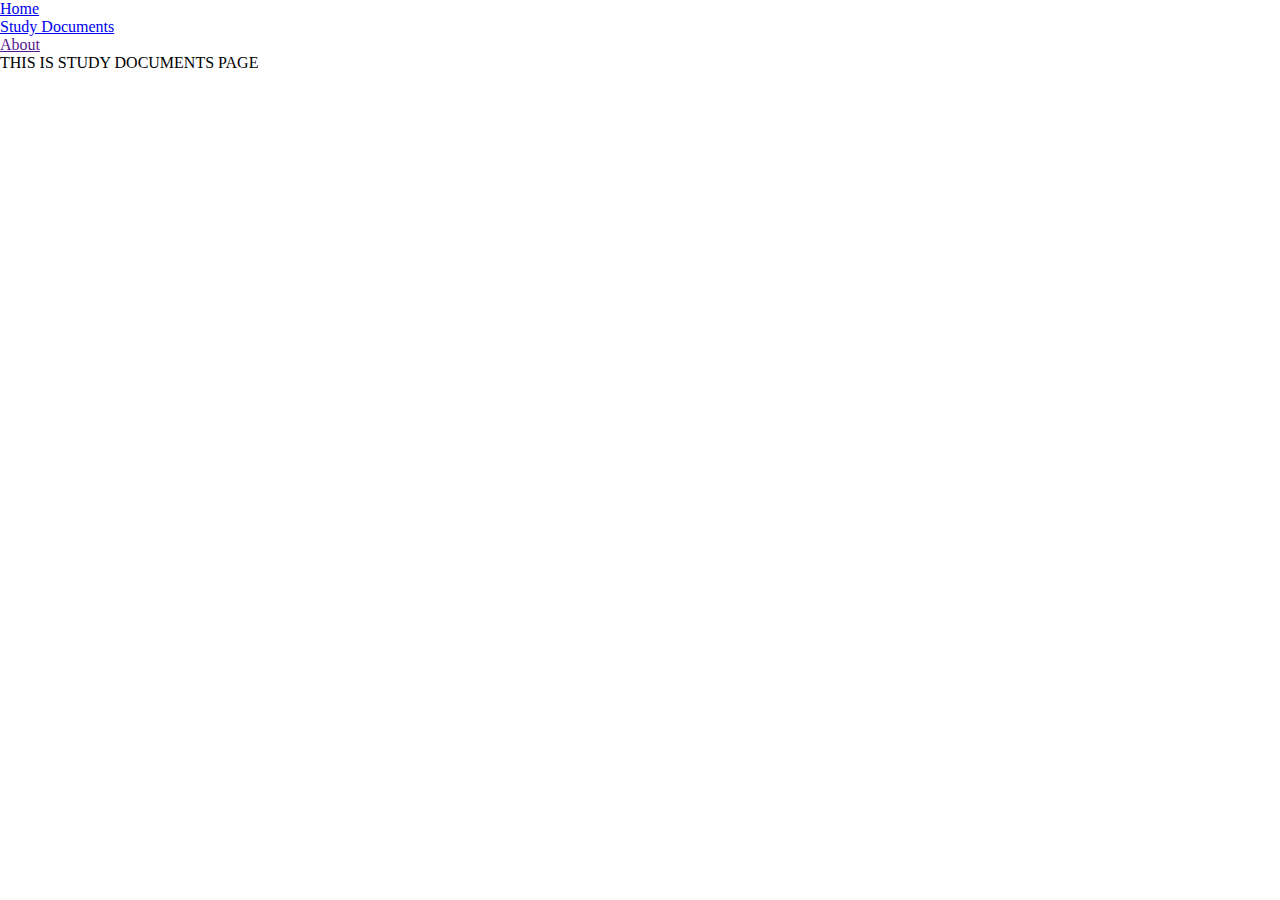
<file: subpages/study_doc.html>
<!DOCTYPE html>
<html lang="en">
<head>
    <meta charset="UTF-8">
    <meta name="viewport" content="width=device-width, initial-scale=1.0">
    <title>Study Documents</title>
    <link rel="stylesheet" href="/assests/css/style.css">
</head>
<body>
    <div id="main"></div>
        <div id="header">
            <!-- Begin: nav -->
            <ul id="nav">
                <li><a href="/index.html">Home</a></li>
                <li><a href="/subpages/study_doc.html">Study Documents</a></li>
                <li><a href="">About</a></li>
            </ul>
        </div>
        <div class="test">THIS IS STUDY DOCUMENTS PAGE</div>
    </div>
</body>
</html>
</file>
<file: assests/css/style.css>
/* RESET CSS */
* {
    padding: 0;
    margin: 0;
    box-sizing: border-box;
}

.ins {
    background: linear-gradient(90deg, #E1306C, #F56040);
    -webkit-background-clip: text;
    -webkit-text-fill-color: transparent;
}

/* body {
    background: url('../img/background.jpg');
    background-position: center;
    background-repeat: no-repeat;
} */

/* 
html {
    font-family: Helvetica, Arial, sans-serif;
}


#main {

}

#header {
    position: fixed;
    top: 0;
    left: 0;
    right: 0;
    height: 46px;
    background-color: #000;
    z-index: 1;
}

#nav {
    display: inline-block;
}

#nav > li {
    display: inline-block;
}

#nav li {  
    position: relative;
}

#nav > li > a {
    text-transform: uppercase;
    color: #fff;
}

#nav li a {
    text-decoration: none;
    line-height: 46px;
    padding: 0 24px;
    display: block;
}

#nav > li:hover > a,
#nav .subnav li:hover a {
    color: #000;
    background-color: #ccc;
}

.test {
    text-align: center;
    padding-top: 100px;
    font-size: 50px;
    font-weight: 700;
    letter-spacing: 2px;
} */
</file>
